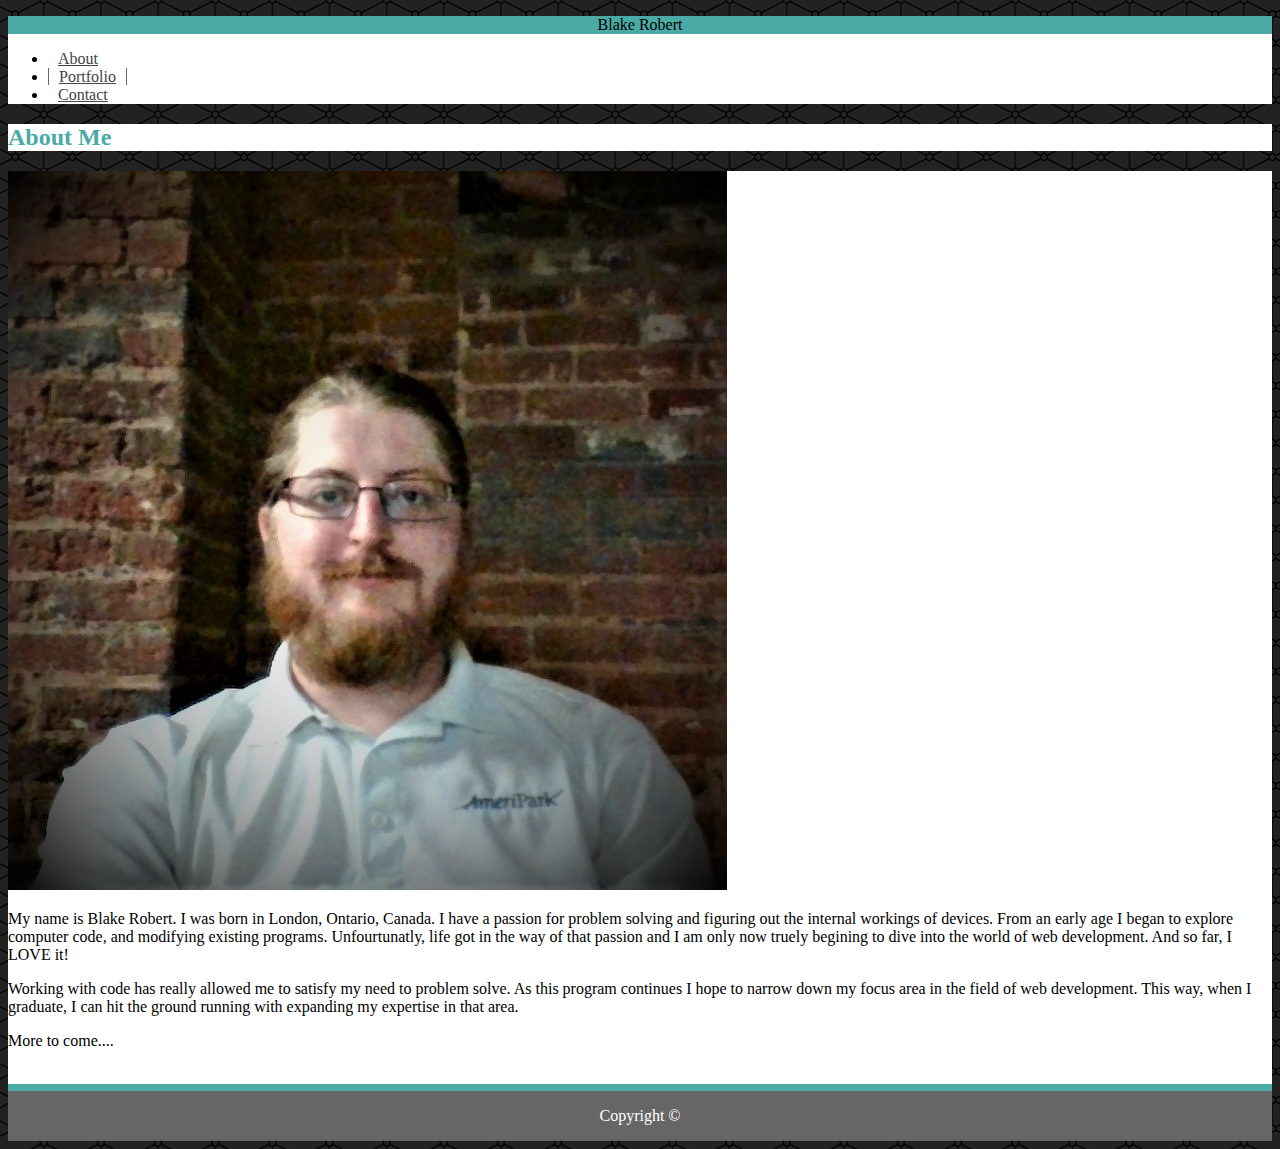
<file: index.html>
<!DOCTYPE html>
<html lang="en">
<head>
    <meta charset="UTF-8">
    <meta name="viewport" content="width=device-width, initial-scale=1.0">
    <meta http-equiv="X-UA-Compatible" content="ie=edge">
    <title>About Me</title>
    <link rel="stylesheet" href="https://stackpath.bootstrapcdn.com/bootstrap/4.1.1/css/bootstrap.min.css" integrity="sha384-WskhaSGFgHYWDcbwN70/dfYBj47jz9qbsMId/iRN3ewGhXQFZCSftd1LZCfmhktB" crossorigin="anonymous">
    <script src="https://code.jquery.com/jquery-3.3.1.slim.min.js" integrity="sha384-q8i/X+965DzO0rT7abK41JStQIAqVgRVzpbzo5smXKp4YfRvH+8abtTE1Pi6jizo" crossorigin="anonymous"></script>
    <script src="https://cdnjs.cloudflare.com/ajax/libs/popper.js/1.14.3/umd/popper.min.js" integrity="sha384-ZMP7rVo3mIykV+2+9J3UJ46jBk0WLaUAdn689aCwoqbBJiSnjAK/l8WvCWPIPm49" crossorigin="anonymous"></script>
    <script src="https://stackpath.bootstrapcdn.com/bootstrap/4.1.1/js/bootstrap.min.js" integrity="sha384-smHYKdLADwkXOn1EmN1qk/HfnUcbVRZyYmZ4qpPea6sjB/pTJ0euyQp0Mk8ck+5T" crossorigin="anonymous"></script>
    <meta name="viewport" content="width=device-width, initial-scale=1, shrink-to-fit=no">
</head>
<body style="background-image: url(assets/images/main-background.png)">
    <!-- header -->
    <div class="container-fluid p-0" style="background-color: white; padding: 0">
      <div class="row no-gutters mx-md-4 mx-lg-5">
        
         <div class="col-md-4 justify-content-center">
            <div class="p-2 text-white" style="background:#4aaaa5"><p class="h2" style="text-align: center">Blake Robert</p></div>
        </div>
        <div class="col-md"></div>
        <!-- Nav -->
        <div class="col-md-4 justify-content-center  d-flex align-items-center">
            <ul class="nav align-middle">
                <li class="nav-item">
                  <a class="nav-link" style ="color: #444444; padding: 0px 10px;" href="index.html">About</a>
                </li>
                <li class="nav-item">
                  <a class="nav-link" style="color: #444444; border-width: 0px 1px; border-color: #666666; border-style: solid; padding: 0px 10px;" href="portfolio.html">Portfolio</a>
                </li>
                <li class="nav-item">
                  <a class="nav-link" style ="color: #444444; padding: 0px 10px;" href="contact.html">Contact</a>
                </li>
              </ul>
        </div>
        
      </div>
    </div>
    <!-- Main Content -->
    <div class="container-fluid pl-0">
        <div class="row mt-sm-3 mx-sm-3 mt-md-4 mx-md-4 mx-lg-5 border-bottom" style="background-color: white">
          <div class="col-sm-12 col-md-12 col-lg-auto border-bottom">
          <h2 class="mt-3" style="color: #4aaaa5">About Me</h2>
        </div>
      </div>
        <div class="row pt-sm-3 pt-md-4 pt-lg-5 mx-sm-3 mx-md-4 mx-lg-5" style="background-color: white">
          <div class="col-sm-6 col-md-4 pb-1">
              <img src="assets/images/profile_pic.jpg" class="img-fluid" alt="Profile Picture">
            </div>
            <div class="col-sm-6">
              <p>My name is Blake Robert. I was born in London, Ontario, Canada. I have a passion for problem solving and figuring out the internal workings of devices. From an early age I began to explore computer code, and modifying existing programs. Unfourtunatly, life got in the way of that passion and I am only now truely begining to dive into the world of web development. And so far, I LOVE it!</p>
              <p>Working with code has really allowed me to satisfy my need to problem solve. As this program continues I hope to narrow down my focus area in the field of web development. This way, when I graduate, I can hit the ground running with expanding my expertise in that area. </p>
              <p>More to come....</p></div>
              <br>

          </div>
          
        </div>
    <!-- Footer -->
    <div class="container-fluid p-0">
        <div class="container-fluid mt-5" id="ftr"  style="position:relative; bottom:0px; width: 100%; background-color: #666666; border-color: #4aaaa5; color: white; border-style: solid; border-width: 7px 0px 0px 0px; height: 50px; text-align: center; ">
            <p>Copyright &copy;</p>
        </div>
        </div>
      
</body>
</html>
</file>
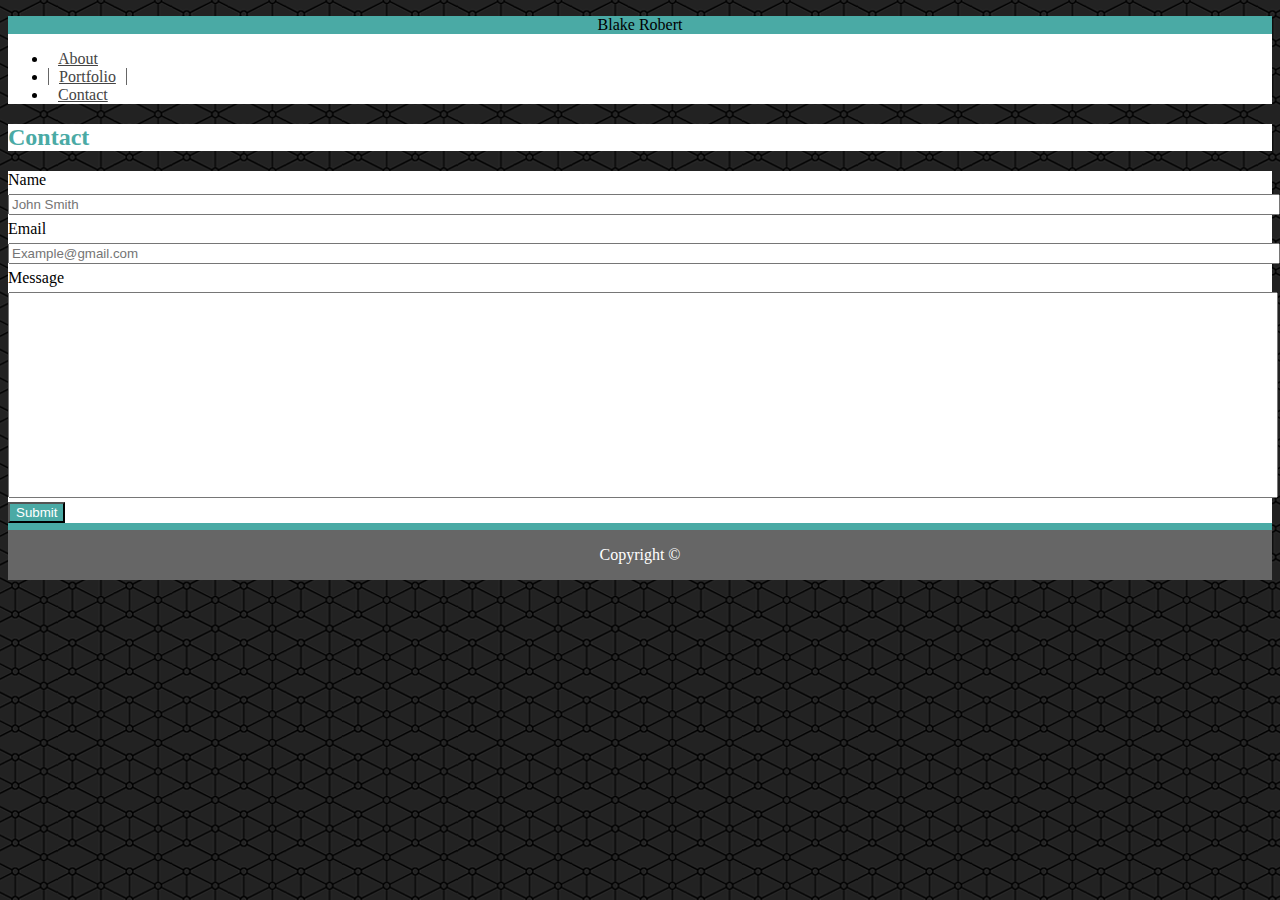
<file: contact.html>
<!DOCTYPE html>
<html lang="en">
<head>
    <meta charset="UTF-8">
    <meta name="viewport" content="width=device-width, initial-scale=1.0">
    <meta http-equiv="X-UA-Compatible" content="ie=edge">
    <title>Contact</title>
    <link rel="stylesheet" href="https://stackpath.bootstrapcdn.com/bootstrap/4.1.1/css/bootstrap.min.css" integrity="sha384-WskhaSGFgHYWDcbwN70/dfYBj47jz9qbsMId/iRN3ewGhXQFZCSftd1LZCfmhktB" crossorigin="anonymous">
    <script src="https://code.jquery.com/jquery-3.3.1.slim.min.js" integrity="sha384-q8i/X+965DzO0rT7abK41JStQIAqVgRVzpbzo5smXKp4YfRvH+8abtTE1Pi6jizo" crossorigin="anonymous"></script>
    <script src="https://cdnjs.cloudflare.com/ajax/libs/popper.js/1.14.3/umd/popper.min.js" integrity="sha384-ZMP7rVo3mIykV+2+9J3UJ46jBk0WLaUAdn689aCwoqbBJiSnjAK/l8WvCWPIPm49" crossorigin="anonymous"></script>
    <script src="https://stackpath.bootstrapcdn.com/bootstrap/4.1.1/js/bootstrap.min.js" integrity="sha384-smHYKdLADwkXOn1EmN1qk/HfnUcbVRZyYmZ4qpPea6sjB/pTJ0euyQp0Mk8ck+5T" crossorigin="anonymous"></script>
    <meta name="viewport" content="width=device-width, initial-scale=1, shrink-to-fit=no"></head>
<body style="background-image: url(assets/images/main-background.png)">
    <!-- header -->
    <div class="container-fluid p-0" style="background-color: white; padding: 0">
        <div class="row no-gutters mx-md-4 mx-lg-5">
          
           <div class="col-md-4 justify-content-center">
              <div class="p-2 text-white" style="background:#4aaaa5"><p class="h2" style="text-align: center">Blake Robert</p></div>
          </div>
          <div class="col-md"></div>
          <!-- Nav -->
          <div class="col-md-4 justify-content-center  d-flex align-items-center">
              <ul class="nav align-middle">
                  <li class="nav-item">
                    <a class="nav-link" style ="color: #444444; padding: 0px 10px;" href="index.html">About</a>
                  </li>
                  <li class="nav-item">
                    <a class="nav-link" style="color: #444444; border-width: 0px 1px; border-color: #666666; border-style: solid; padding: 0px 10px;" href="portfolio.html">Portfolio</a>
                  </li>
                  <li class="nav-item">
                    <a class="nav-link" style ="color: #444444; padding: 0px 10px;" href="contact.html">Contact</a>
                  </li>
                </ul>
          </div>
          
        </div>
      </div>
    <!-- Main Content -->
    <div class="container-fluid">
          <div class="row mt-sm-3 mx-sm-3 mt-md-4 mx-md-4 mx-lg-5 border-bottom" style="background-color: white">
              <div class="col-sm-12 col-md-12 col-lg-auto border-bottom">
              <h2 class="mt-3" style="color: #4aaaa5">Contact</h2>
            </div>
          </div>
          <div class="row pt-sm-3 pt-md-4 pt-lg-5 mx-sm-3 mx-md-4 mx-lg-5" style="background-color: white"> 
              <form class="col ml-sm-3 mb-sm-3">
                  Name<br>
                  <input  type="text" name="name" placeholder="John Smith" style="width: 100%; margin: 5px 0px"><br>
                  Email<br>
                  <input type="text" name="email" placeholder="Example@gmail.com" style="width: 100%; margin: 5px 0px"><br>
                  Message<br>
                  <textarea name="Message" style="height:200px; width:100%; margin-top: 5px; resize: none;"></textarea><br>
                  <button class="submit" type="button" style="background-color: #4aaaa5; color:white;">Submit</button>
                
              </form>
              </div>
        
      </div>
        
    <!-- Footer -->
    <div class="container-fluid p-0" style="position: relative;">
        <div class="container-fluid mt-5" style="position: relative; bottom:0px; width: 100%; background-color: #666666; border-color: #4aaaa5; color: white; border-style: solid; border-width: 7px 0px 0px 0px; height: 50px; text-align: center;">
            <p>Copyright &copy;</p>
        </div>
        </div>
</body>
</html>
</file>
